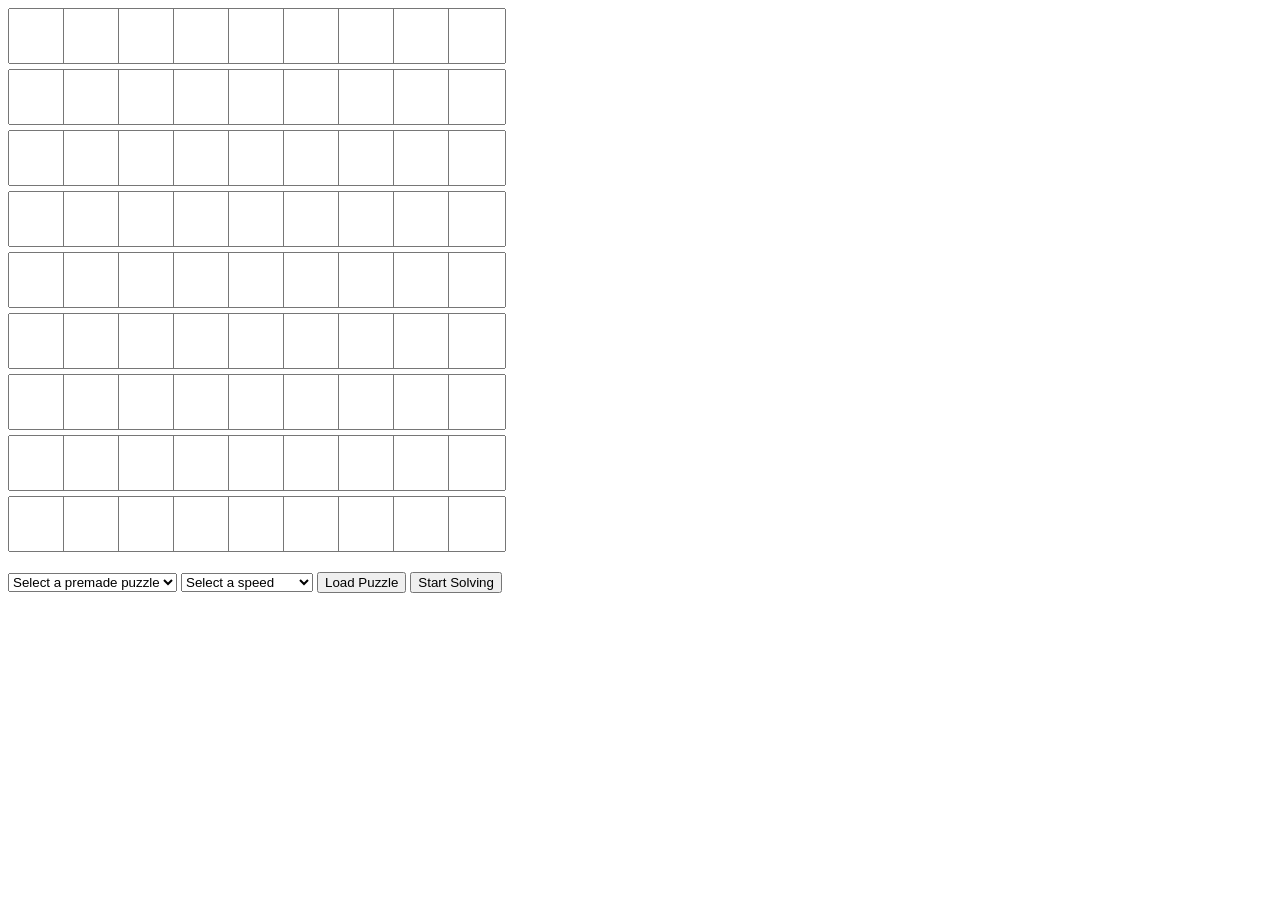
<file: fun/shit.html>
<!DOCTYPE html>
<html lang="en">
<head>
    <meta charset="UTF-8">
    <meta name="viewport" content="width=device-width, initial-scale=1.0">
    <title>9x9 Sudoku Grid</title>
    <style>
        .grid-container {
            display: grid;
            grid-template-columns: repeat(9, 50px);
            grid-gap: 5px;
        }
        input[type="number"] {
            width: 100%;
            height: 50px;
            text-align: center;
            font-size: 18px;
        }
        button, select {
            margin-top: 20px;
        }
    </style>
</head>
<body>

<div class="grid-container" id="grid">
    <!-- The 9x9 grid of input fields will be generated here -->
</div>

<!-- Dropdown for selecting a premade puzzle -->
<select id="puzzleSelector">
    <option value="0">Select a premade puzzle</option>
    <option value="1">Puzzle 1</option>
    <option value="2">Puzzle 2</option>
    <option value="3">Puzzle 3</option>
</select>

<!-- Dropdown for selecting speed -->
<select id="speedSelector">
    <option value="0">Select a speed</option>
    <option value="1">Speed 1 (Slow)</option>
    <option value="2">Speed 2 (Medium)</option>
    <option value="3">Speed 3 (Fast)</option>
</select>

<button onclick="loadPuzzle()">Load Puzzle</button>
<button onclick="startSolving()">Start Solving</button>

<script>
    // Create 9x9 grid for user input
    const gridContainer = document.getElementById('grid');
    const inputs = [];
    for (let row = 0; row < 9; row++) {
        inputs[row] = [];
        for (let col = 0; col < 9; col++) {
            const input = document.createElement('input');
            input.type = 'number';
            input.min = '1';
            input.max = '9';
            input.value = ''; // Empty initially
            inputs[row][col] = input;
            gridContainer.appendChild(input);
        }
    }

    // Predefined puzzles (same format as fixNums)
    const puzzles = [
        { 
            fixPlaces: [
                [0, 0], [0, 1], [0, 4], [1, 0], [1, 3], [1, 4], [1, 5], [2, 1],
                [2, 2], [2, 7], [3, 0], [3, 4], [3, 8], [4, 0], [4, 3], [4, 5],
                [4, 8], [5, 0], [5, 4], [5, 8], [6, 1], [6, 6], [6, 7], [7, 3],
                [7, 4], [7, 5], [7, 8], [8, 4], [8, 7], [8, 8]
            ], 
            fixNums: [
                5, 3, 7, 6, 1, 9, 5, 9, 8, 6, 8, 6,
                3, 4, 8, 3, 1, 7, 2, 6, 6, 2, 8, 4,
                1, 9, 5, 8, 7, 9
            ]
        },
        {
            fixPlaces: [
                [0, 1], [0, 4], [0, 7], [1, 0], [1, 3], [1, 5], [1, 8], [2, 2],
                [2, 6], [3, 1], [3, 4], [3, 7], [4, 2], [4, 6], [5, 1], [5, 4],
                [5, 7], [6, 2], [6, 6], [7, 0], [7, 3], [7, 5], [7, 8], [8, 1],
                [8, 4], [8, 7]
            ], 
            fixNums: [
                6, 7, 1, 2, 9, 5, 9, 8, 6, 7, 6, 3,
                4, 8, 7, 2, 1, 9, 5, 4, 8, 7, 1, 9,
                5, 2
            ]
        },
        {
            fixPlaces: [
                [0, 0], [0, 3], [0, 4], [0, 8], [1, 1], [1, 2], [1, 6], [2, 4],
                [2, 5], [2, 6], [3, 0], [3, 3], [4, 2], [4, 6], [5, 4], [6, 2],
                [6, 3], [7, 1], [7, 2], [7, 6], [8, 0], [8, 4], [8, 5], [8, 8]
            ], 
            fixNums: [
                9, 7, 6, 4, 1, 8, 2, 6, 7, 9, 2, 8,
                3, 9, 5, 6, 3, 4, 1, 9, 3, 5, 7, 8
            ]
        }
    ];

    // Load the selected puzzle into the grid
    function loadPuzzle() {
        const selectedPuzzleIndex = document.getElementById('puzzleSelector').value - 1;
        if (selectedPuzzleIndex >= 0) {
            const puzzle = puzzles[selectedPuzzleIndex];
            for (let row = 0; row < 9; row++) {
                for (let col = 0; col < 9; col++) {
                    inputs[row][col].value = ''; // Clear previous inputs
                }
            }
            puzzle.fixPlaces.forEach((place, index) => {
                const row = place[0];
                const col = place[1];
                inputs[row][col].value = puzzle.fixNums[index];
            });
        }
    }

    // Sleep function with speed adjustment
    function sleep(ms) {
        return new Promise(resolve => setTimeout(resolve, ms));
    }

    // Get speed from the speed selector
    function getSpeed() {
        const speedValue = document.getElementById('speedSelector').value;
        switch (speedValue) {
            case '1':
                return 50; // Slow
            case '2':
                return 10;  // Medium
            case '3':
                return 10;  // speedFast
            default:
                return 50;  // Default to medium if not selected
        }
    }

    // Initialize the board based on user inputs
    function getBoardFromInput() {
        const board = Array.from({ length: 9 }, () => Array(9).fill(0));
        for (let row = 0; row < 9; row++) {
            for (let col = 0; col < 9; col++) {
                const value = inputs[row][col].value;
                board[row][col] = value ? parseInt(value) : 0;
            }
        }
        return board;
    }

    // Update the grid based on the board state
    async function printBoard(board) {
        for (let row = 0; row < 9; row++) {
            for (let col = 0; col < 9; col++) {
                if (board[row][col] === 0) {
                    inputs[row][col].value = ''; // Clear incorrect values
                } else {
                    inputs[row][col].value = board[row][col];
                }
            }
        }
        await sleep(getSpeed()); // Use speed delay
    }

    // Solve the board with backtracking
    async function solve(board) {
        let empty = findEmpty(board);
        if (empty == null) {
            return true; // Solved
        }
        let row = empty[0];
        let col = empty[1];

        await printBoard(board); // Print the board at every step

        for (let num = 1; num < 10; num++) {
            if (isValid(board, row, col, num)) {
                board[row][col] = num;
                if (await solve(board)) {
                    return true;
                }
                board[row][col] = 0; // Backtrack
                await printBoard(board); // Update grid after backtracking
            }
        }
        return false;
    }

    // Check if the current number is valid
    function isValid(board, row, col, num) {
        for (let i = 0; i < 9; i++) {
            if (board[row][i] === num || board[i][col] === num) {
                return false;
            }
        }
        const startRow = Math.floor(row / 3) * 3;
        const startCol = Math.floor(col / 3) * 3;
        for (let i = 0; i < 3; i++) {
            for (let j = 0; j < 3; j++) {
                if (board[startRow + i][startCol + j] === num) {
                    return false;
                }
            }
        }
        return true;
    }

    // Find the next empty cell
    function findEmpty(board) {
        for (let row = 0; row < 9; row++) {
            for (let col = 0; col < 9; col++) {
                if (board[row][col] === 0) {
                    return [row, col];
                }
            }
        }
        return null;
    }

    // Start solving the puzzle when the button is clicked
    async function startSolving() {
        const board = getBoardFromInput(); // Get user input as board
        await solve(board); // Solve the board
        alert("done!")
        
    }
</script>

</body>
</html>
</file>
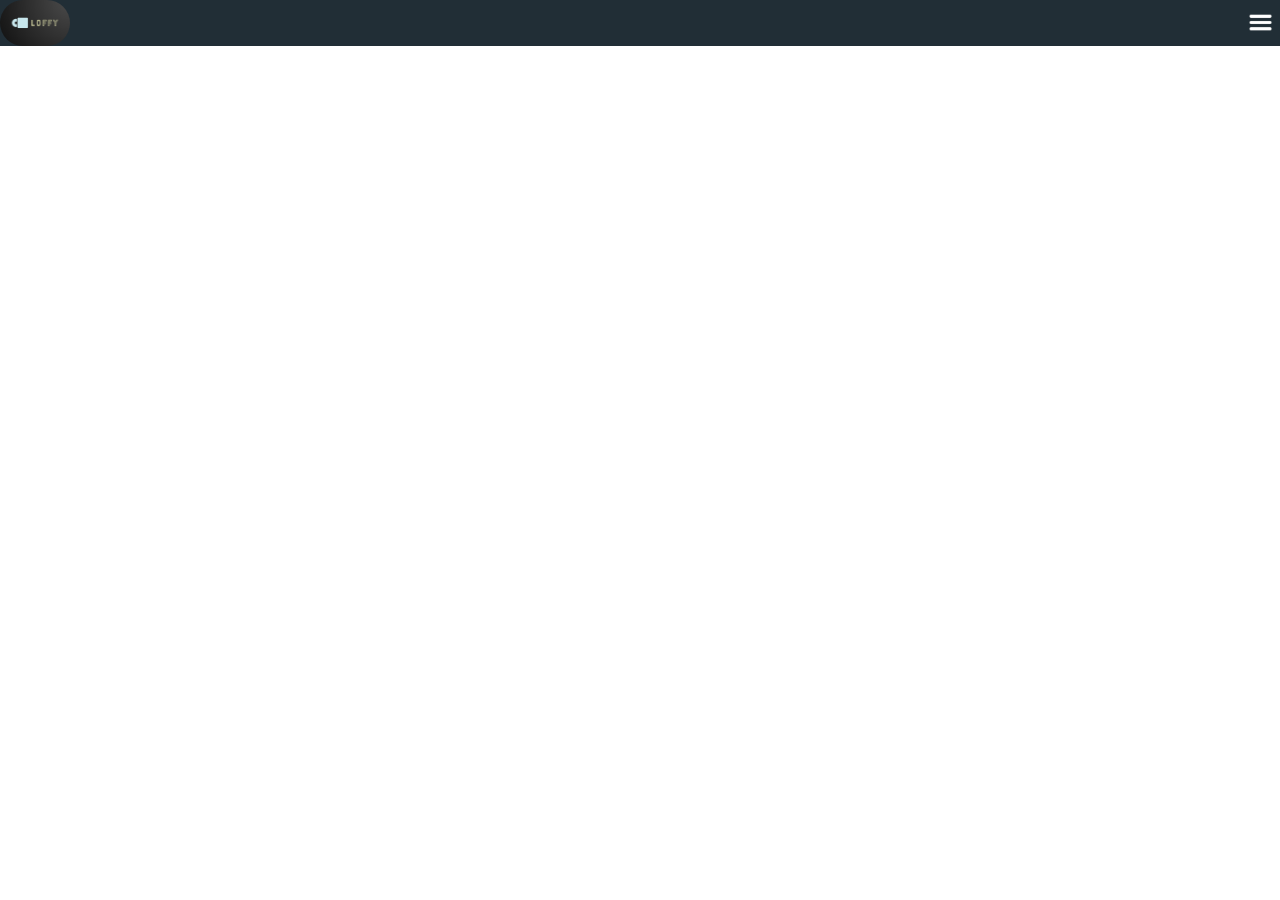
<file: Pages/Clean.html>
<!DOCTYPE html>
<html lang="en">
  <head>
    <meta charset="UTF-8" />
    <meta name="viewport" content="width=device-width, initial-scale=1.0" />
    <title></title>
    <link rel="stylesheet" href="/Style/style.css" />
  </head>
  <body>
    <header-component></header-component>
    <script src="/Script/heading.js"></script>
  </body>
</html>
</file>
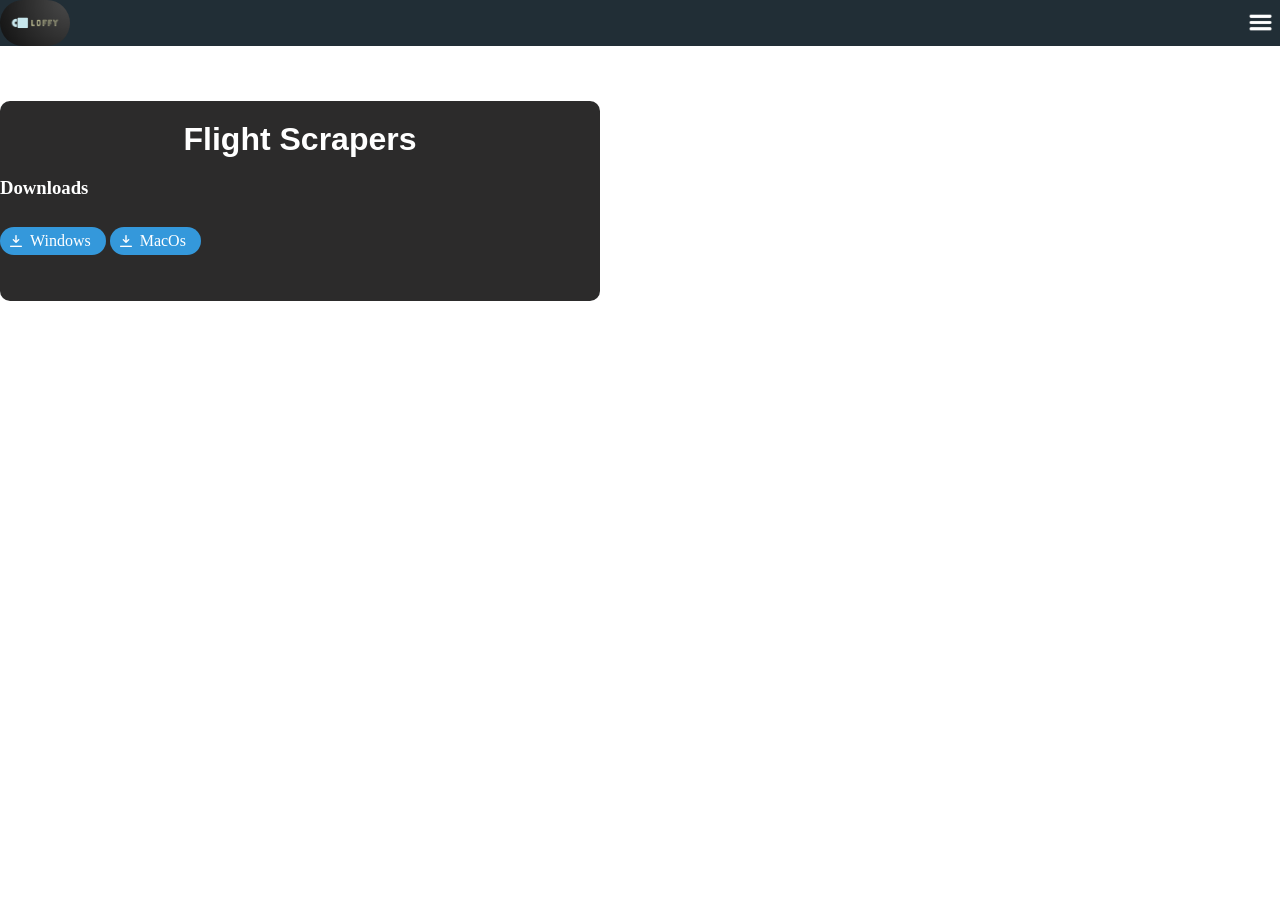
<file: Pages/Downloads.html>
<!DOCTYPE html>
<html lang="en">
  <head>
    <meta charset="UTF-8" />
    <meta name="viewport" content="width=device-width, initial-scale=1.0" />
    <title>Flight Scraper</title>
    <link rel="stylesheet" href="/Style/style.css" />
  </head>
  <body>
    <header-component></header-component>
    <h1>Downloads</h1>
    <div class="download_container">
      <h2>Flight Scrapers</h2>
      <h3>Downloads</h3>
      <a
        class="download"
        href="https://drive.google.com/uc?export=download&id=1n-rY4AI9UKvEVpnw7Q-x4s1RNiQLS_uR"
        >Windows</a
      >
      <a
        class="download"
        href="https://drive.google.com/uc?export=download&id=1c4lPg9eN9Qqm0cPcLDdUyVXuhpTZSpnc"
        >MacOs</a
      >
    </div>
    <script src="/Script/heading.js"></script>
  </body>
</html>
</file>
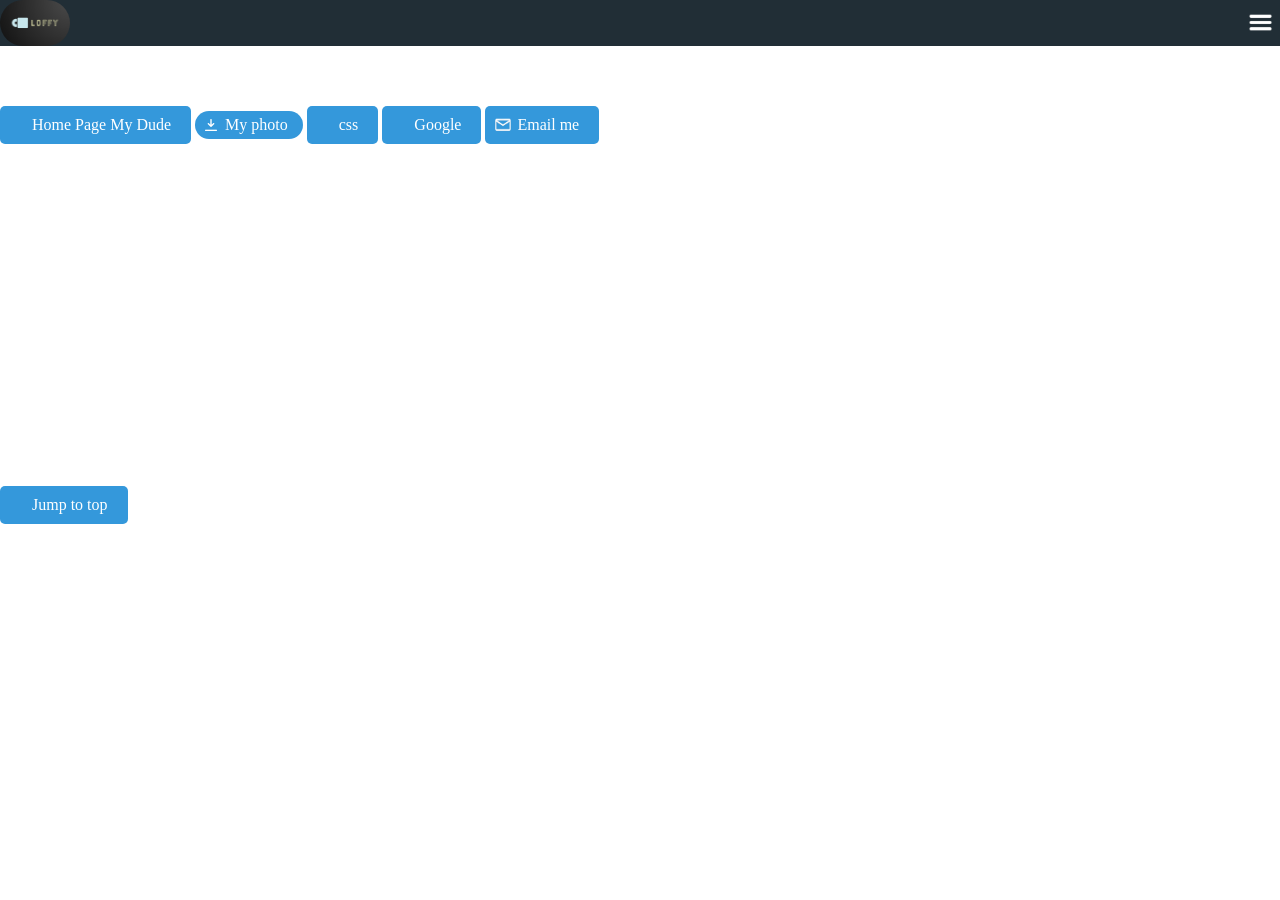
<file: Pages/FuckU.html>
<!DOCTYPE html>
<html lang="en">
  <head>
    <meta charset="UTF-8" />
    <meta name="viewport" content="width=device-width, initial-scale=1.0" />
    <title>Fuck You</title>
    <link rel="stylesheet" href="/Style/style.css" />
    <script src="/Script/heading.js"></script>
  </head>
  <body>
    <header-component></header-component>
    <p><em>Fuck You Dude!</em></p>
    <a href="../index.html">Home Page My Dude</a>
    <a class="download" href="../Images/mypic.jpg" download>My photo</a>
    <a href="#section-css">css</a>
    <a href="https://google.com" target="_blank">Google</a>
    <a class="email" href="mailto:champ@loffy.dk">Email me</a>
    <h2>HTML</h2>
    <p>
      Lorem ipsum dolor sit amet consectetur adipisicing elit. Cum quod alias
      quisquam, reprehenderit, non facere voluptatum expedita dolorum labore
      corrupti, vel ut laudantium! Corrupti quam exercitationem ullam
      repudiandae saepe a! Lorem ipsum dolor sit amet consectetur adipisicing
      elit. Inventore recusandae atque laborum nostrum, sunt fugit amet ducimus
      asperiores veritatis quos reprehenderit perspiciatis quibusdam doloremque
      ratione tempore maiores, animi at nam! Lorem ipsum dolor sit amet
      consectetur adipisicing elit. Enim officiis iusto, tempora ut ratione
      saepe pariatur vero illum deserunt unde facilis earum aut similique ullam
      repudiandae incidunt nobis eos nulla!
    </p>
    <h2 id="section-css">CSS</h2>
    <p>
      Lorem ipsum dolor sit amet consectetur adipisicing elit. Nihil asperiores
      itaque praesentium facere eligendi cumque eius fugit harum temporibus,
      quisquam aliquam voluptas excepturi, veritatis deserunt odit quia officiis
      porro aut. Lorem ipsum dolor sit amet consectetur, adipisicing elit.
      Sapiente illo dolor animi itaque possimus dolorum, adipisci, rem molestiae
      quae culpa architecto eaque quas ad autem explicabo expedita eum voluptas?
      Totam. Lorem ipsum dolor, sit amet consectetur adipisicing elit. Hic odio
      eaque ipsum voluptate numquam repudiandae voluptatum necessitatibus ipsa
      in natus soluta aut velit sequi, nobis nostrum reiciendis modi nemo? Non.
    </p>
    <a href="#">Jump to top</a>
  </body>
</html>
</file>
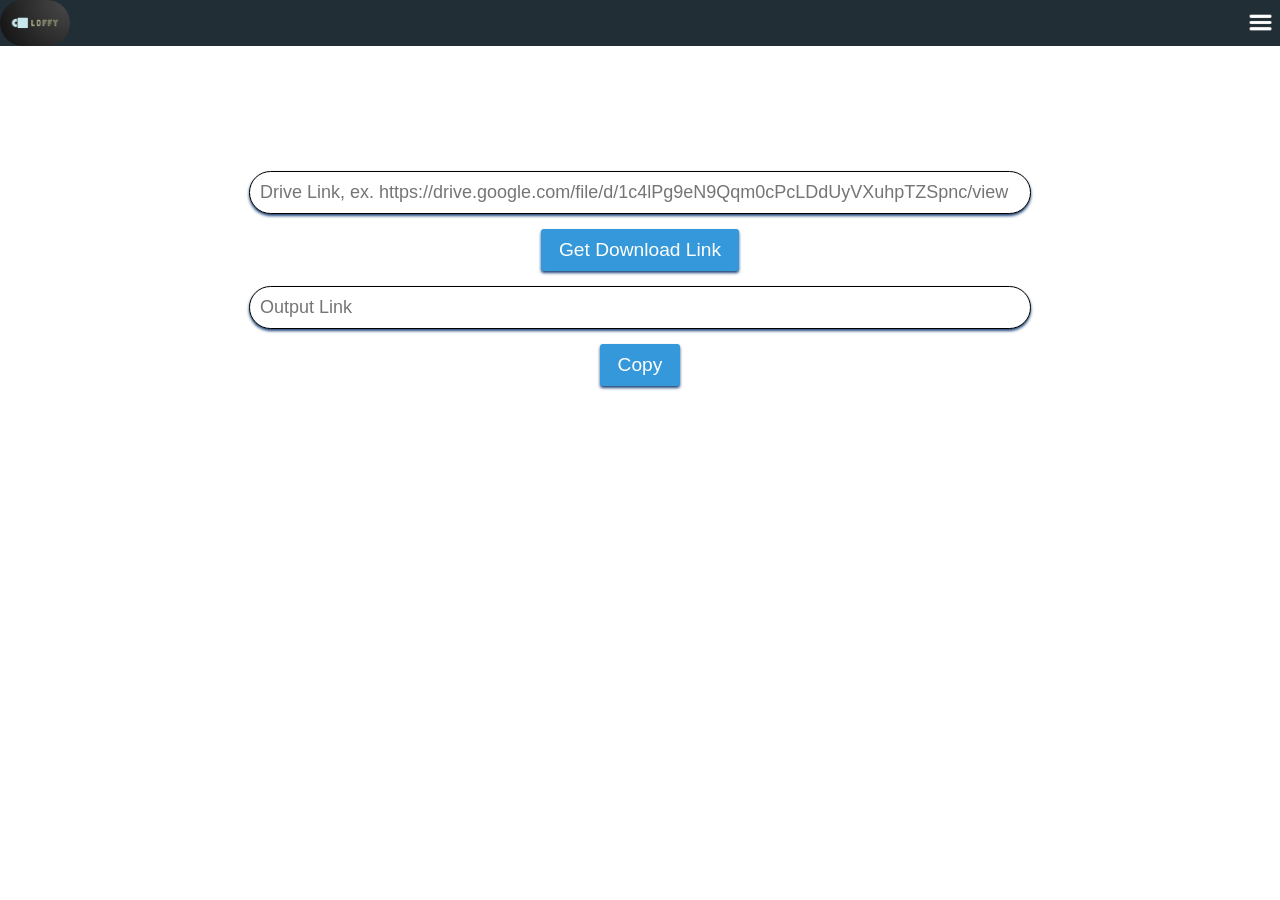
<file: Pages/Link2Down.html>
<!DOCTYPE html>
<html lang="en">
  <head>
    <meta charset="UTF-8" />
    <meta name="viewport" content="width=device-width, initial-scale=1.0" />
    <title>Link 2 Download</title>
    <link rel="stylesheet" href="/Style/style.css" />
    <style>
      p {
        font-size: 20px;
        font-weight: bold;
        margin: auto;
      }
    </style>
    <script src="/Script/header.js"></script>
  </head>
  <body>
    <header-component></header-component>
    <h1>Turn your google drive link into an instant download link</h1>

    <div class="container">
      <div class="input">
        <input
          type="text"
          id="linkInput"
          class="linkBox"
          placeholder="Drive Link, ex. https://drive.google.com/file/d/1c4lPg9eN9Qqm0cPcLDdUyVXuhpTZSpnc/view"
          onkeydown="pressEvent(event)"
        />
      </div>
      <div class="button">
        <button class="linkButton" onclick="displayLink() ">
          Get Download Link
        </button>
      </div>

      <div class="box">
        <input
          type="text"
          id="linkOutput"
          class="linkBox"
          placeholder="Output Link"
        />
        <button class="linkButton" onclick="copyToClipboard()">Copy</button>
      </div>
      <div id="displayArea"></div>
    </div>

    <script src="/Script/heading.js"></script>
  </body>
</html>
</file>
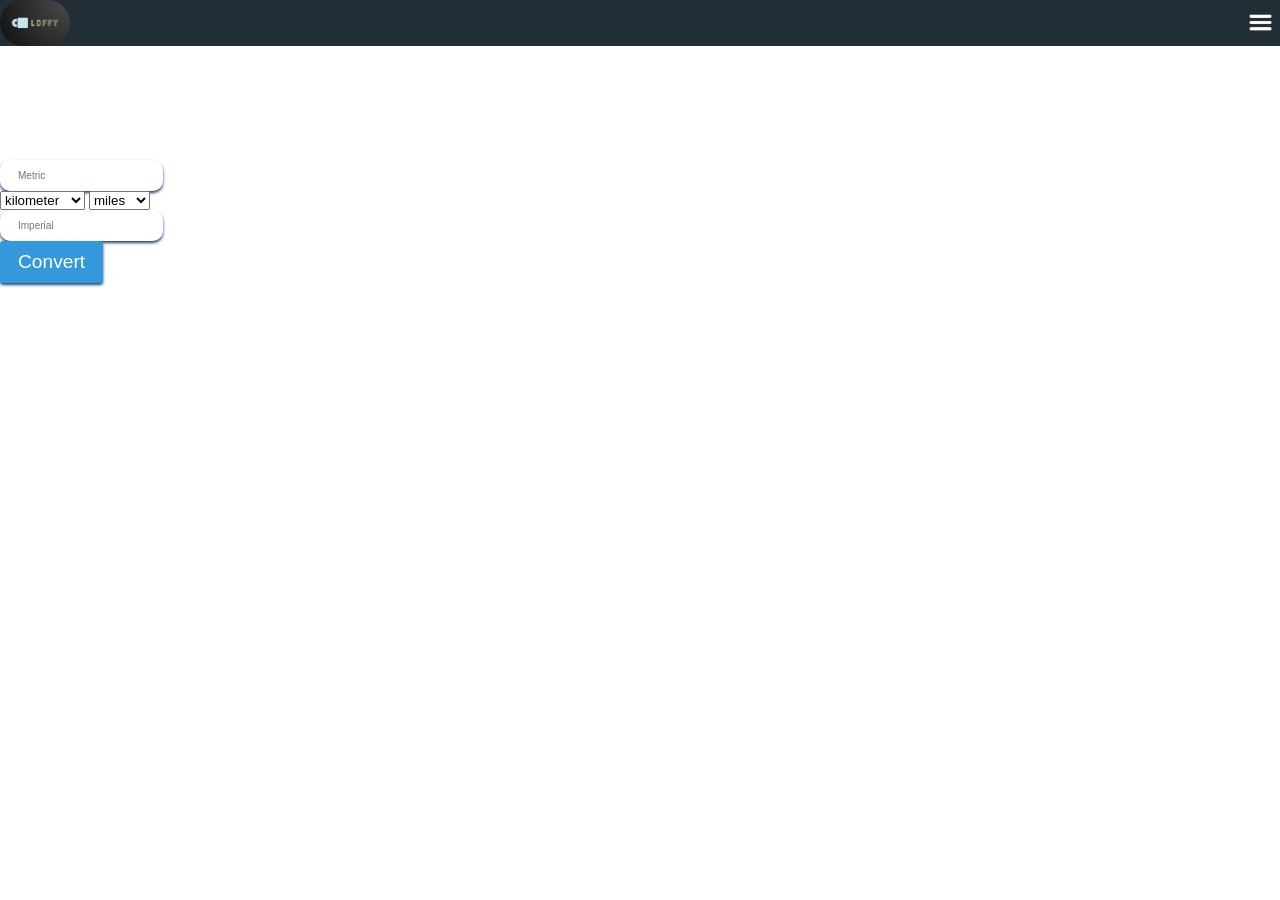
<file: Pages/UnitConverter.html>
<!DOCTYPE html>
<html lang="en">
  <head>
    <meta charset="UTF-8" />
    <meta name="viewport" content="width=device-width, initial-scale=1.0" />
    <title>Unit Converter</title>
    <link rel="stylesheet" href="/Style/style.css" />
    <script src="/Script/header.js"></script>
  </head>
  <body>
    <header-component></header-component>
    <h1>Metric/Imerial Unit Converter</h1>
    <h3>Choose units to convert</h3>
    <input
      type="number"
      id="metricInput"
      class="unitBox"
      placeholder="Metric"
      onkeydown="pressEvent(event)"
    />
    <select name="" id="metricSelect">
      <option value="millimeter">millimeter</option>
      <option value="centimeter">centimeter</option>
      <option value="decimeter">decimeter</option>
      <option value="meter">meter</option>
      <option selected value="kilometer">kilometer</option>
    </select>
    <select name="" id="imperialSelect">
      <option value="inches">inches</option>
      <option value="feet">feet</option>
      <option value="yards">yards</option>
      <option selected value="yards">miles</option>
    </select>
    <input
      type="number"
      id="imperialInput"
      class="unitBox"
      placeholder="Imperial"
      onkeydown="pressEvent(event)"
    />
    <button>Convert</button>

    <script src="/Script/heading.js"></script>
  </body>
</html>
</file>
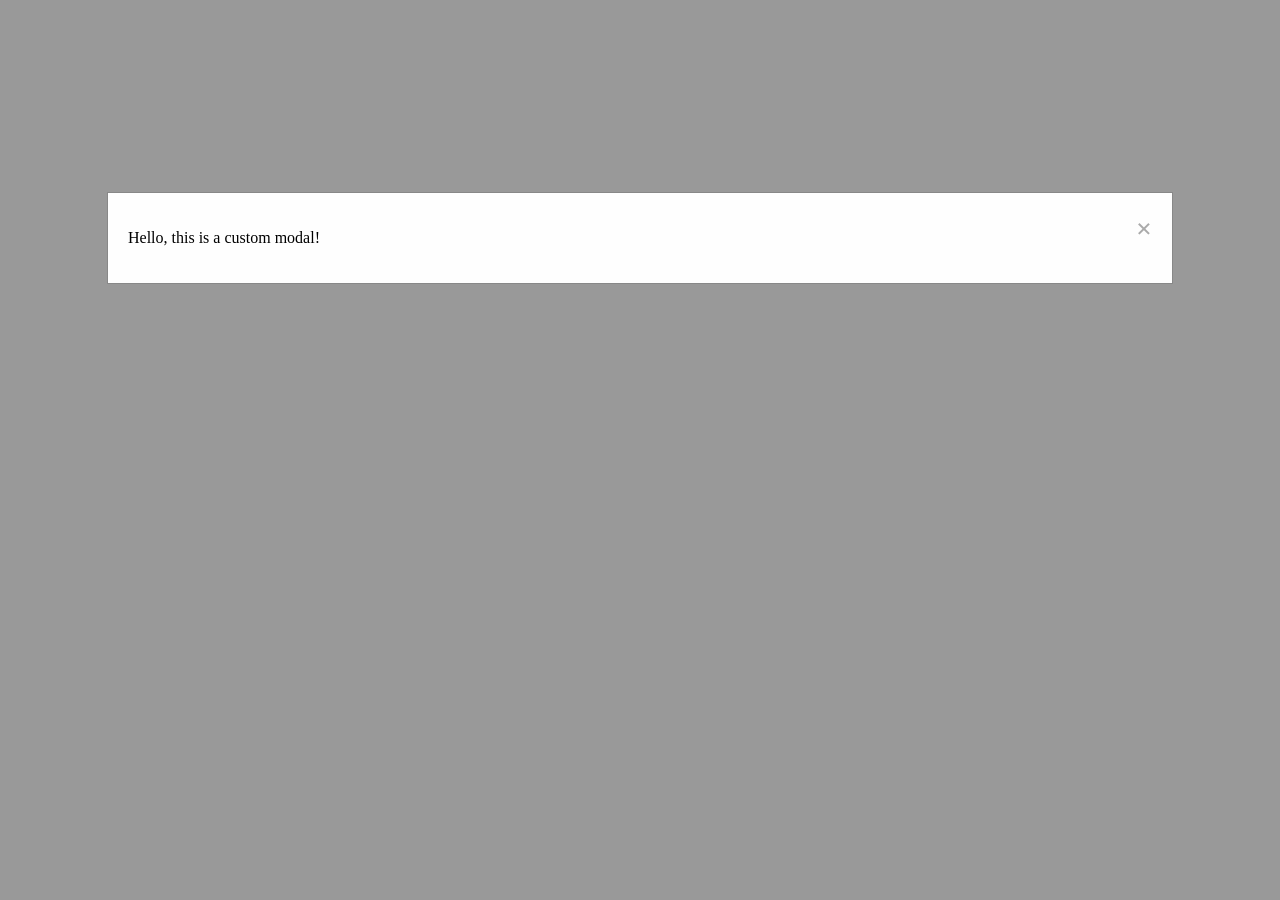
<file: Projects/Ad/popup.html>
<!DOCTYPE html>
<html lang="en">
  <head>
    <meta charset="UTF-8" />
    <meta name="viewport" content="width=device-width, initial-scale=1.0" />
    <title>Custom Modal</title>
    <style>
      .modal {
        display: none;
        position: fixed;
        z-index: 1;
        left: 0;
        top: 0;
        width: 100%;
        height: 100%;
        overflow: auto;
        background-color: rgba(0, 0, 0, 0.4);
      }

      .modal-content {
        background-color: #fefefe;
        margin: 15% auto;
        padding: 20px;
        border: 1px solid #888;
        width: 80%;
      }

      .close {
        color: #aaa;
        float: right;
        font-size: 28px;
        font-weight: bold;
      }

      .close:hover,
      .close:focus {
        color: black;
        text-decoration: none;
        cursor: pointer;
      }
    </style>
  </head>
  <body>
    <div id="myModal" class="modal">
      <div class="modal-content">
        <span class="close">&times;</span>
        <p>Hello, this is a custom modal!</p>
      </div>
    </div>

    <script>
      // Get the modal
      var modal = document.getElementById("myModal");

      // Get the <span> element that closes the modal
      var span = document.getElementsByClassName("close")[0];

      // When the user clicks on <span> (x), close the modal
      //   span.onclick = function () {
      //     modal.style.display = "none";
      //   };

      //   // When the user clicks anywhere outside of the modal, close it
      //   window.onclick = function (event) {
      //     if (event.target == modal) {
      //       modal.style.display = "none";
      //     }
      //   };

      // Display the modal
      modal.style.display = "block";
    </script>
  </body>
</html>
</file>
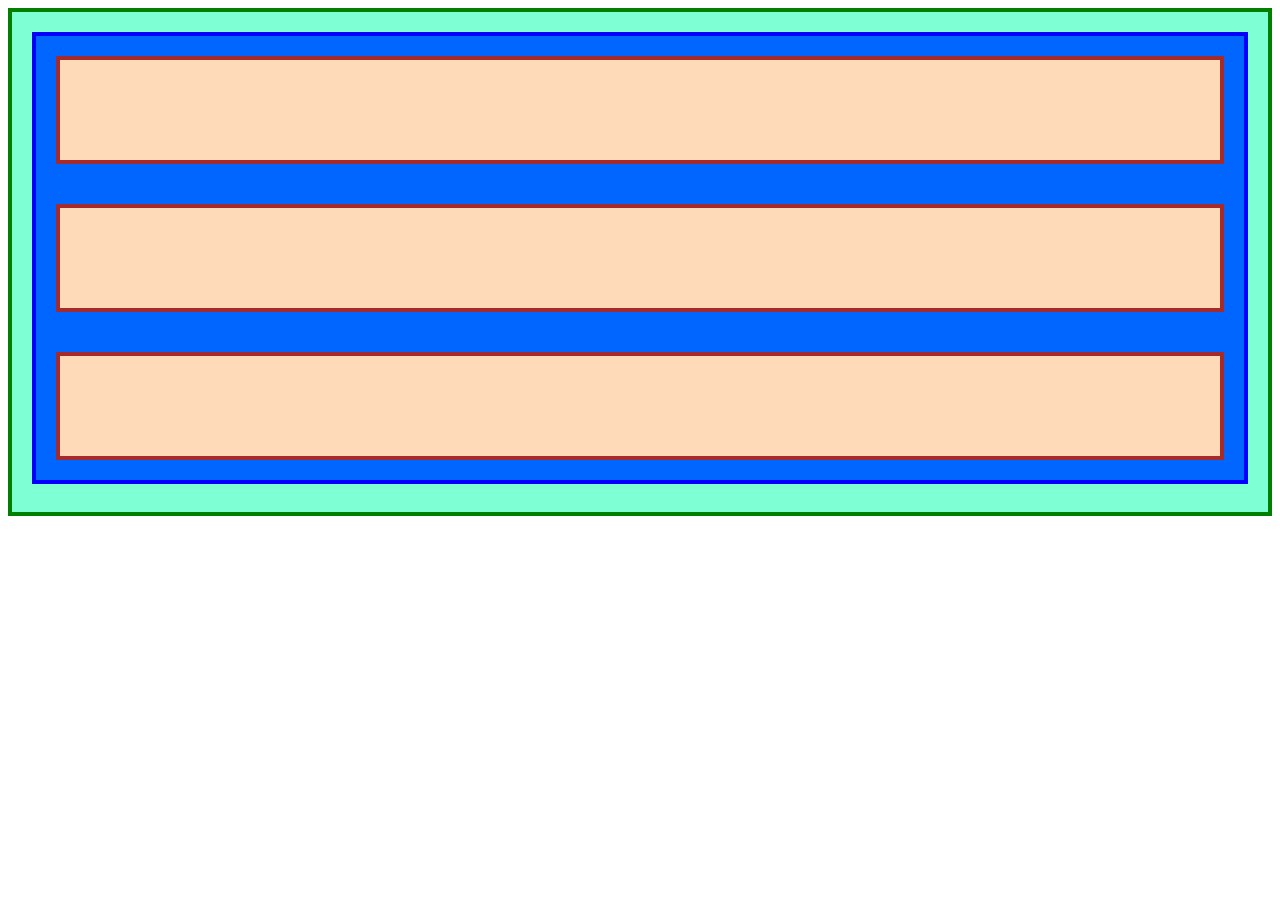
<file: Projects/FlexBox/flex1.html>
<!DOCTYPE html>
<html lang="en">
  <head>
    <style>
      .prime {
        background: aquamarine;
        border: 4px solid green;
        height: 500px;
      }
      .flex-container {
        display: flex;
        flex-direction: column;
        margin: 20px;
        background: rgb(0, 102, 255);
        border: blue 4px solid;
      }
      .two {
        display: flex;
      }
      .third {
        background: lightcoral;
        border: 4px solid red;
        height: 100px;

        margin: 20px;
      }

      /* this selector selects all divs inside of .flex-container */
      .flex-container div {
        background: peachpuff;
        border: 4px solid brown;
        height: 100px;
      }
    </style>
    <meta charset="UTF-8" />
    <meta name="viewport" content="width=device-width, initial-scale=1.0" />
    <title>Document</title>
  </head>
  <body>
    <div class="prime">
      <div class="flex-container">
        <div class="third"></div>
        <div class="third"></div>
        <div class="third"></div>
      </div>
    </div>
  </body>
</html>
</file>
<file: Style/style.css>
h1 {
  font-family: "Open Sans", sans-serif;
  font-size: 3em;
  text-align: center;
  margin: 0;
  padding: 0;
}
h2 {
  font-family: "Open Sans", sans-serif;
  font-size: 2em;
  text-align: center;
  margin: 0;
  padding: 20px 0 0 0;
}
body {
  background-image: url("https://images.saymedia-content.com/.image/t_share/MTk0NTIwMDQ4MzU2ODI4Nzgy/how-to-create-cool-website-backgrounds-the-ultimate-guide.gif");
  background-size: cover;
  background-repeat: no-repeat;
  background-attachment: fixed;
  margin: 0;
  color: #fff;
}
.page-container {
  padding: 0 0 0 50px; /* Adjust the padding value as needed */
}

img.edge {
  width: 100px;
  border-radius: 0 35px 0 35px;
  margin-right: 10px;
}

a {
  display: inline-block;
  padding: 10px 20px;
  margin: 10px 0;
  text-decoration: none;
  color: #fff;
  background-color: #3498db;
  border-radius: 5px;
  transition: background-color 0.3s ease;
  background-position: 8px center;
  background-repeat: no-repeat;
  padding-left: 32px;
  background-size: 16px 16px;
}

a:hover {
  background-color: #2980b9;
}

a.download {
  background-image: url("../Icons/downloads.png");
}

a.converter {
  background-image: url("../Icons/Converter.png");
}

a.next {
  background-image: url("../Icons/Next.png");
}

a.email {
  background-image: url("../Icons/Email.png");
  background-size: 20px 16px;
}

button {
  display: block;
  font-family: "Roboto Condensed", sans-serif;
  font-size: 1.2em;
  padding: 10px 18px;
  border: none;
  border-radius: 3px;
  background: #3498db; /* Updated background color */
  color: #fff;
  cursor: pointer;
  box-shadow: 0 2px 3px 0px #1f4579;
  transition: background 200ms;
}

button.linkButton {
  margin: 15px auto;
}

button:hover {
  background: #2980b9; /* Updated hover background color */
}

button:active {
  background: #1f4579; /* Updated active background color */
  box-shadow: 0 2px 3px -1px #b5b5b5;
}

input {
  display: block;
  font-family: "Roboto Condensed", sans-serif;
  font-size: 10px;
  padding: 10px 18px;
  border: none;
  border-radius: 10px;
  cursor: pointer;
  box-shadow: 0 2px 3px 0px #1f4579;
  transition: background 200ms;
}
input::after {
  margin-top: 5px;
  color: #888;
}
.linkBox {
  display: block;
  font-family: "Roboto Condensed", sans-serif;
  width: 760px;
  padding: 10px;
  font-size: 18px;
  border: 1px solid #000;
  margin-bottom: 10px;
  border-radius: 100px;
  margin: 15px auto;
}

#displayArea {
  text-align: center;
  display: block;
  font-family: "Roboto Condensed", sans-serif;
  font-size: 18px;
}

.download {
  border-radius: 50px;
  padding: 5px 15px 5px 30px;
}
.download_container {
  background-color: rgb(44, 43, 43);
  border-radius: 10px; /* Adjust the value to control the roundness */
  width: 600px; /* Adjust the width as needed */
  height: 200px; /* Adjust the height as needed */
}
</file>
